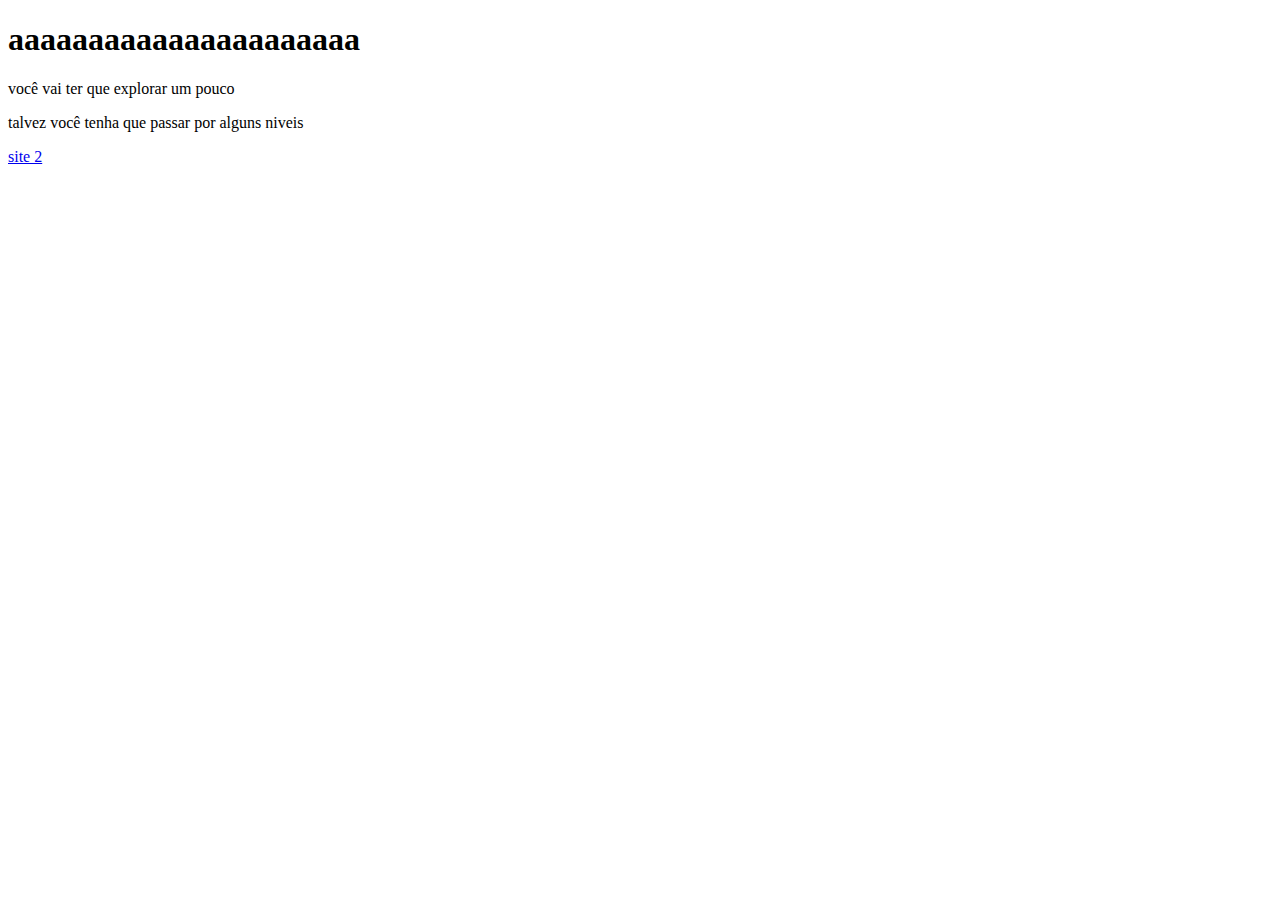
<file: site 1/site 1.html>
<!DOCTYPE html>
<html lang="en">
<head>
    <meta charset="UTF-8">
    <meta http-equiv="X-UA-Compatible" content="IE=edge">
    <meta name="viewport" content="width=device-width, initial-scale=1.0">
    <title>site</title>
</head>
<body>
    <!-- titulo-->
    <h1>aaaaaaaaaaaaaaaaaaaaaa</h1>
    
    <!-- paragrafo -->
    <p>você vai ter que explorar um pouco</p>
    <p>talvez você tenha que passar por alguns niveis</p>
    <!-- link -->
    <a href="C:\Users\arthu\Desktop\site\site 2\site 2.html"> site 2</a>

</body>
</html>
</file>
